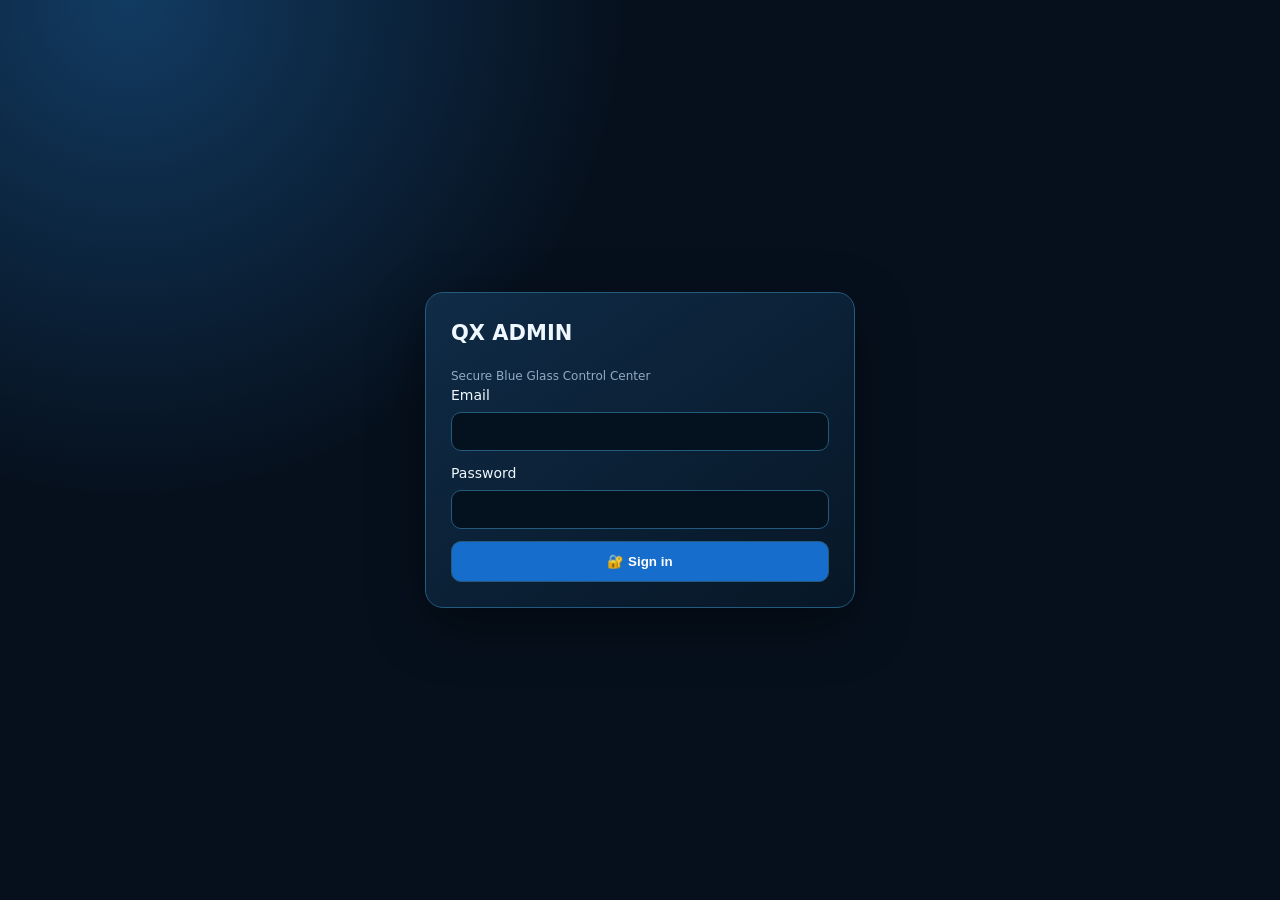
<file: index.html>
<!doctype html>
<html lang="en"><head><meta charset="utf-8"><meta name="viewport" content="width=device-width,initial-scale=1"><meta name="theme-color" content="#071a33"><title>QX Admin • Control Center</title>
<style>
:root{--bg:#06101d;--panel:#0d2137;--panel2:#102d49;--line:#245a7b;--blue:#4ddcff;--green:#45e6a6;--red:#ff7184;--yellow:#ffd166;--text:#eff8ff;--muted:#91abc3}*{box-sizing:border-box}body{margin:0;background:radial-gradient(circle at 10% 0,#123b62,transparent 34%),var(--bg);color:var(--text);font:14px/1.5 system-ui,Arial}.hidden{display:none!important}.login{min-height:100vh;display:grid;place-items:center;padding:18px}.box,.panel,.card{background:linear-gradient(145deg,#102d49ee,#071727ee);border:1px solid var(--line);border-radius:18px;box-shadow:0 18px 55px #0007}.box{width:min(430px,100%);padding:25px}h1,h2,h3{margin-top:0}.app{min-height:100vh}.side{background:#04111fef;border-bottom:1px solid var(--line);padding:12px;position:sticky;top:0;z-index:20}.side h2{color:var(--blue);margin:3px 8px 12px}.nav{display:flex;gap:6px;overflow:auto}.btn,.primary{border:1px solid var(--line);border-radius:10px;padding:9px 12px;background:#123b60;color:#fff;font-weight:800;cursor:pointer}.btn:hover{border-color:var(--blue)}.danger{background:#5a1e2c;border-color:#8c3348}.good{background:#114a3c;border-color:#23785e}.primary{width:100%;background:#176dcc;padding:12px}.main{max-width:1600px;margin:auto;padding:18px}.top{display:flex;justify-content:space-between;gap:12px;align-items:center}.badge{padding:5px 9px;border:1px solid var(--line);border-radius:999px;color:#dff7ff;font-size:11px}.grid{display:grid;grid-template-columns:repeat(4,1fr);gap:12px}.card{padding:15px}.label{font-size:10px;color:var(--muted);text-transform:uppercase;letter-spacing:1px}.value{font-size:27px;font-weight:900}.panel{padding:16px;margin-top:14px}.tablewrap{overflow:auto}table{width:100%;border-collapse:collapse;min-width:850px}th,td{padding:10px;border-bottom:1px solid #245a7b55;text-align:left;white-space:nowrap}th{color:var(--muted);font-size:10px;text-transform:uppercase}input,select{width:100%;padding:11px;margin:6px 0 12px;background:#04111f;color:#fff;border:1px solid var(--line);border-radius:10px}.actions{display:flex;gap:5px;flex-wrap:wrap}.error{padding:12px;border:1px solid #8c3348;background:#351923;border-radius:12px;margin-top:10px}.meaning{color:#ffd8de;margin-top:5px}.modal{position:fixed;inset:0;background:#0009;display:grid;place-items:center;padding:15px;z-index:100}.modal>div{width:min(560px,100%);max-height:90vh;overflow:auto;padding:18px;background:#0b2034;border:1px solid var(--line);border-radius:18px}.small{font-size:12px;color:var(--muted)}
@media(max-width:900px){.grid{grid-template-columns:repeat(2,1fr)}}@media(min-width:800px){.app{display:grid;grid-template-columns:245px 1fr}.side{height:100vh;border-right:1px solid var(--line);border-bottom:0}.nav{display:block}.nav .btn{display:block;width:100%;margin:5px 0;text-align:left}.main{padding:25px}}@media(max-width:600px){.grid{grid-template-columns:1fr 1fr}.top{align-items:flex-start;flex-direction:column}.main{padding:12px}}
</style></head><body>
<div id="loginScreen" class="login"><div class="box"><h2>QX ADMIN</h2><div class="small">Secure Blue Glass Control Center</div><label>Email</label><input id="email" type="email" autocomplete="username"><label>Password</label><input id="password" type="password" autocomplete="current-password"><button class="primary" onclick="login()">🔐 Sign in</button><div id="loginErr"></div></div></div>
<div id="appScreen" class="app hidden"><aside class="side"><h2>QX ADMIN</h2><div class="nav"><button class="btn" onclick="load('overview')">◈ Overview</button><button class="btn" onclick="load('requests')">📥 Requests</button><button class="btn" onclick="load('licenses')">🔑 Licenses</button><button class="btn" onclick="load('devices')">📱 Devices</button><button class="btn" onclick="load('telegram')">✈ Telegram</button><button class="btn" onclick="load('candles')">🕯 Candles</button><button class="btn" onclick="load('market')">📊 Market</button></div><button class="btn" onclick="manualLicense()">➕ Create License</button><button class="btn" onclick="logout()">↪ Logout</button></aside><main class="main"><div class="top"><div><h1 id="title">Dashboard</h1><div id="desc" class="small">Live Supabase control center</div></div><span class="badge">● Live Supabase</span></div><section id="view"></section></main></div><div id="modal"></div>
<script>
const URL='https://timxqulcmqnynhqniwhr.supabase.co',KEY='sb_publishable_-5KdCFbWDJQQUxetnRYBIg_sHXh0Z20';let session=null;const V=()=>document.getElementById('view');
const esc=v=>String(v??'').replace(/[&<>"']/g,c=>({'&':'&amp;','<':'&lt;','>':'&gt;','"':'&quot;',"'":'&#39;'}[c]));
function explain(e){let m=String(e?.message||e);let meaning='এই error-এর অর্থ: Supabase/API আপনার অনুরোধটি গ্রহণ করতে পারেনি।';if(/permission|denied|403|row level/i.test(m))meaning='এই error-এর অর্থ: আপনার Admin account-এর permission/RLS policy এই কাজটি অনুমতি দিচ্ছে না।';if(/column|schema/i.test(m))meaning='এই error-এর অর্থ: Dashboard যে field ব্যবহার করছে সেটি database schema-তে নেই বা নাম আলাদা।';if(/expired|jwt|session|401/i.test(m))meaning='এই error-এর অর্থ: Admin login session শেষ হয়েছে। আবার Login করুন।';if(/telegram/i.test(m))meaning='এই error-এর অর্থ: Telegram account-এর Chat ID/linking বা Bot delivery সমস্যা।';return `<div class="error"><b>⚠ ${esc(m)}</b><div class="meaning">${meaning}</div></div>`}
async function sb(path,opt={}){const h={apikey:KEY,Authorization:'Bearer '+(session?.access_token||KEY),...(opt.headers||{})};if(opt.body)h['Content-Type']='application/json';const r=await fetch(URL+path,{...opt,headers:h});const t=await r.text();let d={};try{d=t?JSON.parse(t):{}}catch{d={message:t}}if(!r.ok)throw Error(d.message||d.hint||`HTTP ${r.status}`);return d}
async function rpc(name,args={}){return sb('/rest/v1/rpc/'+name,{method:'POST',body:JSON.stringify(args)})}
async function login(){document.getElementById('loginErr').innerHTML='';try{session=await sb('/auth/v1/token?grant_type=password',{method:'POST',body:JSON.stringify({email:email.value.trim(),password:password.value})});const me=await sb('/auth/v1/user');const a=await sb(`/rest/v1/admin_users?select=user_id&user_id=eq.${encodeURIComponent(me.id)}&limit=1`);if(!a.length)throw Error('This account is not an Admin.');localStorage.setItem('qx_admin_session',JSON.stringify(session));showApp();load('overview')}catch(e){document.getElementById('loginErr').innerHTML=explain(e)}}
function restore(){try{const x=JSON.parse(localStorage.getItem('qx_admin_session')||'null');if(x?.access_token){session=x;showApp();load('overview')}}catch{}}function logout(){localStorage.removeItem('qx_admin_session');location.reload()}function showApp(){loginScreen.classList.add('hidden');appScreen.classList.remove('hidden')}function shell(t,d,h){document.getElementById('title').textContent=t;document.getElementById('desc').textContent=d;V().innerHTML=h}
async function load(v){try{if(v==='overview')return overview();if(v==='requests')return requests();if(v==='licenses')return licenses();if(v==='devices')return devices();if(v==='telegram')return table('Telegram','telegram_chats',['id','chat_id','username','first_name','last_name','last_seen_at']);if(v==='candles')return table('Candles','candles',['id','pair','timeframe','candle_time','open','high','low','close','ticks']);if(v==='market')return table('Market Data','market_data',['id','paird','timeframe','candel_time','open','high','low','Close','ticks','created_at'])}catch(e){V().innerHTML=explain(e)}}
async function count(t,f=''){const r=await fetch(`${URL}/rest/v1/${t}?select=id${f}`,{headers:{apikey:KEY,Authorization:'Bearer '+(session?.access_token||KEY),Prefer:'count=exact',Range:'0-0'}});if(!r.ok)throw Error(await r.text());const x=r.headers.get('content-range');return x?Number(x.split('/')[1]):0}
async function overview(){shell('Dashboard','Live database overview',`<div class="grid"><div class="card"><div class="label">Active Licenses</div><div id="a" class="value">…</div></div><div class="card"><div class="label">Pending Requests</div><div id="b" class="value">…</div></div><div class="card"><div class="label">Devices</div><div id="c" class="value">…</div></div><div class="card"><div class="label">Candles</div><div id="d" class="value">…</div></div></div><div class="panel"><h2>Quick Control</h2><button class="btn" onclick="manualLicense()">➕ Manual License</button><button class="btn" onclick="load('licenses')">🔑 Manage Licenses</button><button class="btn" onclick="load('devices')">📱 Manage Devices</button><button class="btn" onclick="load('requests')">📥 Requests</button></div>`);[a.textContent,b.textContent,c.textContent,d.textContent]=await Promise.all([count('licenses','&status=eq.active'),count('license_requests','&status=eq.pending'),count('devices'),count('candles')])}
async function requests(){shell('Requests','Approve or reject new registrations','<div class="panel"><div id="req">Loading…</div></div>');try{const rows=await sb('/rest/v1/license_requests?select=*&order=created_at.desc&limit=200');document.getElementById('req').innerHTML='<div class="tablewrap"><table><thead><tr><th>Name</th><th>Email</th><th>Telegram</th><th>Status</th><th>Created</th><th>Action</th></tr></thead><tbody>'+rows.map(r=>`<tr><td>${esc(r.name)}</td><td>${esc(r.email)}</td><td>${esc(r.telegram||r.telegram_chat_id)}</td><td>${esc(r.status)}</td><td>${esc(r.created_at)}</td><td>${r.status==='pending'?`<button class="btn good" onclick="approve('${esc(r.id)}')">Approve</button><button class="btn danger" onclick="rejectReq('${esc(r.id)}')">Reject</button>`:'—'}</td></tr>`).join('')+'</tbody></table></div>'}catch(e){document.getElementById('req').innerHTML=explain(e)}}
async function approve(id){try{const r=await fetch('/api/approve-license',{method:'POST',headers:{'content-type':'application/json',Authorization:'Bearer '+session.access_token},body:JSON.stringify({request_id:id})});const d=await r.json();if(!r.ok||!d.ok)throw Error(d.error||d.message);alert(d.telegram?.ok?'Approved + Telegram sent':'Approved. Telegram not sent: '+(d.telegram?.error||''));load('requests')}catch(e){V().insertAdjacentHTML('beforeend',explain(e))}}
async function rejectReq(id){try{const r=await fetch('/api/reject-license',{method:'POST',headers:{'content-type':'application/json',Authorization:'Bearer '+session.access_token},body:JSON.stringify({request_id:id})});const d=await r.json();if(!r.ok||!d.ok)throw Error(d.error||d.message);load('requests')}catch(e){V().insertAdjacentHTML('beforeend',explain(e))}}
async function licenses(){shell('License Control','Block, revoke, edit, resend and create','<div class="panel"><div id="lic">Loading…</div></div>');try{const rows=await sb('/rest/v1/licenses?select=*&order=created_at.desc&limit=200');document.getElementById('lic').innerHTML='<div class="tablewrap"><table><thead><tr><th>License</th><th>Customer</th><th>Status</th><th>Expires</th><th>Devices</th><th>Action</th></tr></thead><tbody>'+rows.map(r=>`<tr><td>${esc(r.license_key)}</td><td>${esc(r.customer_name||'')}<br><span class="small">${esc(r.customer_email||'')}</span></td><td>${esc(r.status)}</td><td>${esc(r.expires_at)}</td><td>${esc(r.max_devices)}</td><td class="actions"><button class="btn" onclick="editLicense('${r.id}')">✏ Edit</button><button class="btn ${r.status==='active'?'danger':'good'}" onclick="setStatus('${r.id}','${r.status==='active'?'blocked':'active'}')">${r.status==='active'?'🔒 Block':'🟢 Activate'}</button><button class="btn danger" onclick="setStatus('${r.id}','revoked')">❌ Revoke</button><button class="btn" onclick="resend('${r.id}')">📤 Resend</button></td></tr>`).join('')+'</tbody></table></div>'}catch(e){document.getElementById('lic').innerHTML=explain(e)}}
async function setStatus(id,status){if(!confirm('এই license-এর status '+status+' করতে চান?'))return;try{await rpc('admin_set_license_status',{p_license_id:id,p_status:status});load('licenses')}catch(e){V().insertAdjacentHTML('beforeend',explain(e))}}
async function editLicense(id){try{const r=(await sb(`/rest/v1/licenses?select=*&id=eq.${id}&limit=1`))[0];modal(`<h2>✏ Edit License</h2><label>Expiry</label><input id="mexp" type="datetime-local" value="${new Date(r.expires_at).toISOString().slice(0,16)}"><label>Device Limit</label><input id="mdev" type="number" min="1" value="${r.max_devices}"><button class="btn good" onclick="saveEdit('${id}')">Save</button> <button class="btn" onclick="closeModal()">Cancel</button>`)}catch(e){V().insertAdjacentHTML('beforeend',explain(e))}}
async function saveEdit(id){try{await rpc('admin_update_license',{p_license_id:id,p_expires_at:new Date(document.getElementById('mexp').value).toISOString(),p_max_devices:Number(document.getElementById('mdev').value)});closeModal();load('licenses')}catch(e){document.getElementById('modal').insertAdjacentHTML('beforeend',explain(e))}}
async function resend(id){try{const r=await fetch('/api/resend-license',{method:'POST',headers:{'content-type':'application/json',Authorization:'Bearer '+session.access_token},body:JSON.stringify({license_id:id})});const d=await r.json();if(!r.ok||!d.ok)throw Error(d.error||d.message);alert('Telegram delivery successful');}catch(e){V().insertAdjacentHTML('beforeend',explain(e))}}
async function manualLicense(){modal(`<h2>➕ Create License</h2><label>Name</label><input id="mn"><label>Email</label><input id="me" type="email"><label>Telegram Chat ID (optional)</label><input id="mt"><label>Expiry</label><input id="mx" type="datetime-local" value="${new Date(Date.now()+365*86400000).toISOString().slice(0,16)}"><label>Device Limit</label><input id="md" type="number" min="1" value="1"><button class="btn good" onclick="createManual()">Create</button> <button class="btn" onclick="closeModal()">Cancel</button>`)}
async function createManual(){try{const d=await rpc('admin_create_license',{p_customer_name:mn.value.trim()||null,p_customer_email:me.value.trim()||null,p_expires_at:new Date(mx.value).toISOString(),p_max_devices:Number(md.value),p_telegram_chat_id:mt.value.trim()||null});closeModal();alert('License created: '+d.license_key);load('licenses')}catch(e){document.getElementById('modal').insertAdjacentHTML('beforeend',explain(e))}}
async function devices(){shell('Device Control','Block/unblock or remove device binding','<div class="panel"><div id="dev">Loading…</div></div>');try{const rows=await sb('/rest/v1/devices?select=*&order=last_seen.desc&limit=200');document.getElementById('dev').innerHTML='<div class="tablewrap"><table><thead><tr><th>Device</th><th>License</th><th>Status</th><th>Last Seen</th><th>Action</th></tr></thead><tbody>'+rows.map(r=>`<tr><td>${esc(r.device_name||'')}<br><span class="small">${esc(r.device_id)}</span></td><td>${esc(r.license_id)}</td><td>${esc(r.status)}</td><td>${esc(r.last_seen)}</td><td><button class="btn ${r.status==='active'?'danger':'good'}" onclick="deviceStatus('${r.id}','${r.status==='active'?'blocked':'active'}')">${r.status==='active'?'🔒 Block':'🟢 Activate'}</button><button class="btn danger" onclick="removeDevice('${r.id}')">Remove</button></td></tr>`).join('')+'</tbody></table></div>'}catch(e){document.getElementById('dev').innerHTML=explain(e)}}
async function deviceStatus(id,status){try{await rpc('admin_set_device_status',{p_device_id:id,p_status:status});load('devices')}catch(e){V().insertAdjacentHTML('beforeend',explain(e))}}async function removeDevice(id){if(!confirm('Device binding remove করবেন?'))return;try{await rpc('admin_remove_device',{p_device_id:id});load('devices')}catch(e){V().insertAdjacentHTML('beforeend',explain(e))}}
async function table(title,t,cols){shell(title,'Read-only live data','<div class="panel"><div id="tb">Loading…</div></div>');try{const rows=await sb(`/rest/v1/${t}?select=*&order=id.desc&limit=200`);document.getElementById('tb').innerHTML='<div class="tablewrap"><table><thead><tr>'+cols.map(c=>`<th>${c}</th>`).join('')+'</tr></thead><tbody>'+rows.map(r=>'<tr>'+cols.map(c=>`<td>${esc(r[c]??'—')}</td>`).join('')+'</tr>').join('')+'</tbody></table></div>'}catch(e){document.getElementById('tb').innerHTML=explain(e)}}
function modal(h){document.getElementById('modal').innerHTML='<div class="modal"><div>'+h+'</div></div>'}function closeModal(){document.getElementById('modal').innerHTML=''}restore();
</script></body></html>
</file>
